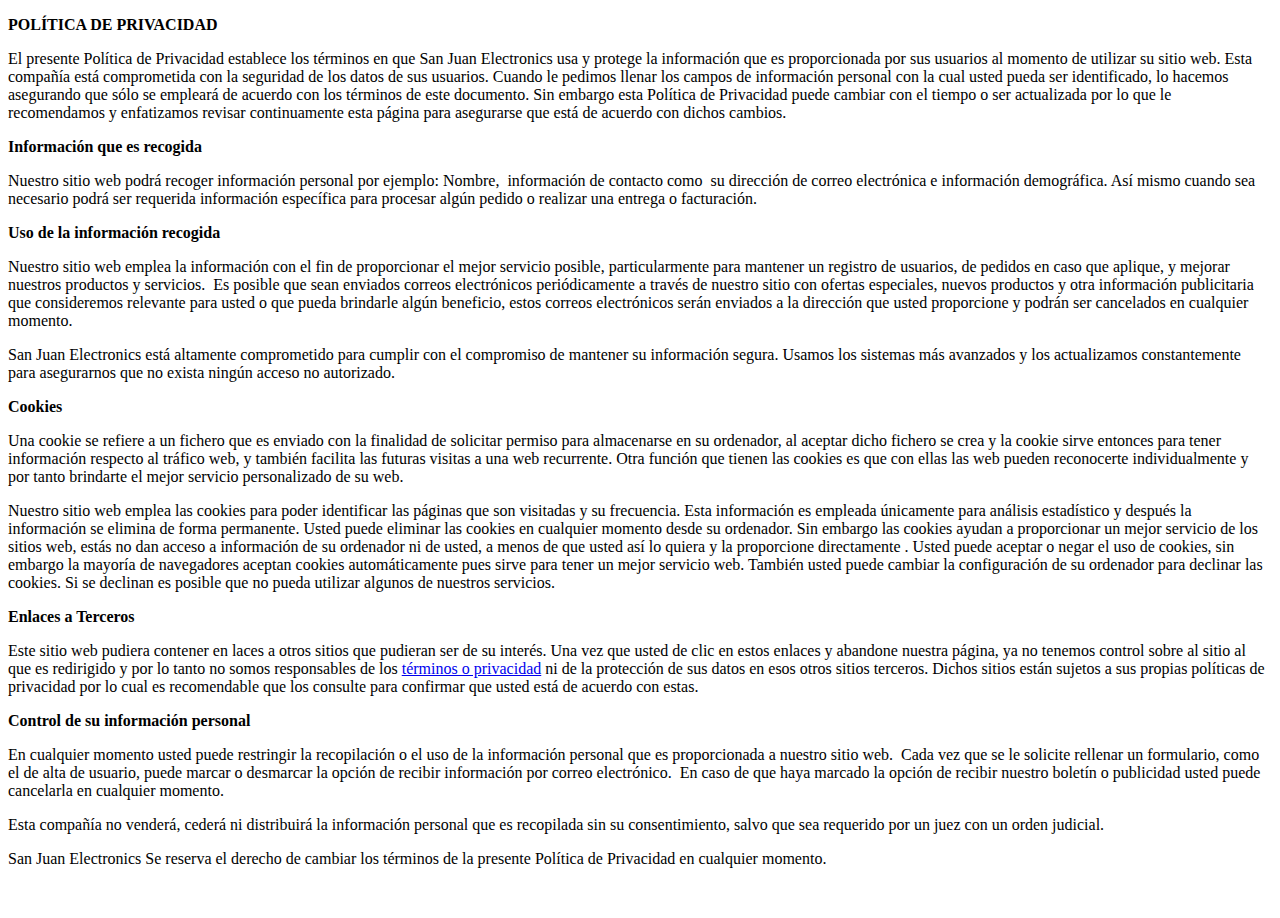
<file: politica_privacidad.html>
<!DOCTYPE html>
<html lang="en">
<head>
    <meta charset="UTF-8">
    <meta name="viewport" content="width=device-width, initial-scale=1.0">
    <title>San Juan </title>
</head>
<body>
    



<p><strong>POLÍTICA DE PRIVACIDAD</strong></p>
<p>El presente Política de Privacidad establece los términos en que San Juan Electronics usa y protege la información que es proporcionada por sus usuarios al momento de utilizar su sitio web. Esta compañía está comprometida con la seguridad de los datos de sus usuarios. Cuando le pedimos llenar los campos de información personal con la cual usted pueda ser identificado, lo hacemos asegurando que sólo se empleará de acuerdo con los términos de este documento. Sin embargo esta Política de Privacidad puede cambiar con el tiempo o ser actualizada por lo que le recomendamos y enfatizamos revisar continuamente esta página para asegurarse que está de acuerdo con dichos cambios.</p><p><strong>Información que es recogida</strong></p><p>Nuestro sitio web podrá recoger información personal por ejemplo: Nombre,&nbsp; información de contacto como&nbsp; su dirección de correo electrónica e información demográfica. Así mismo cuando sea necesario podrá ser requerida información específica para procesar algún pedido o realizar una entrega o facturación.</p><p><strong>Uso de la información recogida</strong></p><p>Nuestro sitio web emplea la información con el fin de proporcionar el mejor servicio posible, particularmente para mantener un registro de usuarios, de pedidos en caso que aplique, y mejorar nuestros productos y servicios. &nbsp;Es posible que sean enviados correos electrónicos periódicamente a través de nuestro sitio con ofertas especiales, nuevos productos y otra información publicitaria que consideremos relevante para usted o que pueda brindarle algún beneficio, estos correos electrónicos serán enviados a la dirección que usted proporcione y podrán ser cancelados en cualquier momento.</p><p>San Juan Electronics está altamente comprometido para cumplir con el compromiso de mantener su información segura. Usamos los sistemas más avanzados y los actualizamos constantemente para asegurarnos que no exista ningún acceso no autorizado.</p><p><strong>Cookies</strong></p><p>Una cookie se refiere a un fichero que es enviado con la finalidad de solicitar permiso para almacenarse en su ordenador, al aceptar dicho fichero se crea y la cookie sirve entonces para tener información respecto al tráfico web, y también facilita las futuras visitas a una web recurrente. Otra función que tienen las cookies es que con ellas las web pueden reconocerte individualmente y por tanto brindarte el mejor servicio personalizado de su web.</p><p>Nuestro sitio web emplea las cookies para poder identificar las páginas que son visitadas y su frecuencia. Esta información es empleada únicamente para análisis estadístico y después la información se elimina de forma permanente. Usted puede eliminar las cookies en cualquier momento desde su ordenador. Sin embargo las cookies ayudan a proporcionar un mejor servicio de los sitios web, estás no dan acceso a información de su ordenador ni de usted, a menos de que usted así lo quiera y la proporcione directamente <a href="" target="_blank"></a>. Usted puede aceptar o negar el uso de cookies, sin embargo la mayoría de navegadores aceptan cookies automáticamente pues sirve para tener un mejor servicio web. También usted puede cambiar la configuración de su ordenador para declinar las cookies. Si se declinan es posible que no pueda utilizar algunos de nuestros servicios.</p><p><strong>Enlaces a Terceros</strong></p><p>Este sitio web pudiera contener en laces a otros sitios que pudieran ser de su interés. Una vez que usted de clic en estos enlaces y abandone nuestra página, ya no tenemos control sobre al sitio al que es redirigido y por lo tanto no somos responsables de los <a href="https://plantillaterminosycondicionestiendaonline.com/" target="_blank">términos o privacidad</a> ni de la protección de sus datos en esos otros sitios terceros. Dichos sitios están sujetos a sus propias políticas de privacidad por lo cual es recomendable que los consulte para confirmar que usted está de acuerdo con estas.</p><p><strong>Control de su información personal</strong></p><p>En cualquier momento usted puede restringir la recopilación o el uso de la información personal que es proporcionada a nuestro sitio web.&nbsp; Cada vez que se le solicite rellenar un formulario, como el de alta de usuario, puede marcar o desmarcar la opción de recibir información por correo electrónico. &nbsp;En caso de que haya marcado la opción de recibir nuestro boletín o publicidad usted puede cancelarla en cualquier momento.</p><p>Esta compañía no venderá, cederá ni distribuirá la información personal que es recopilada sin su consentimiento, salvo que sea requerido por un juez con un orden judicial.</p><p>San Juan Electronics Se reserva el derecho de cambiar los términos de la presente Política de Privacidad en cualquier momento.</p><br></p></body>
</html>
</file>
